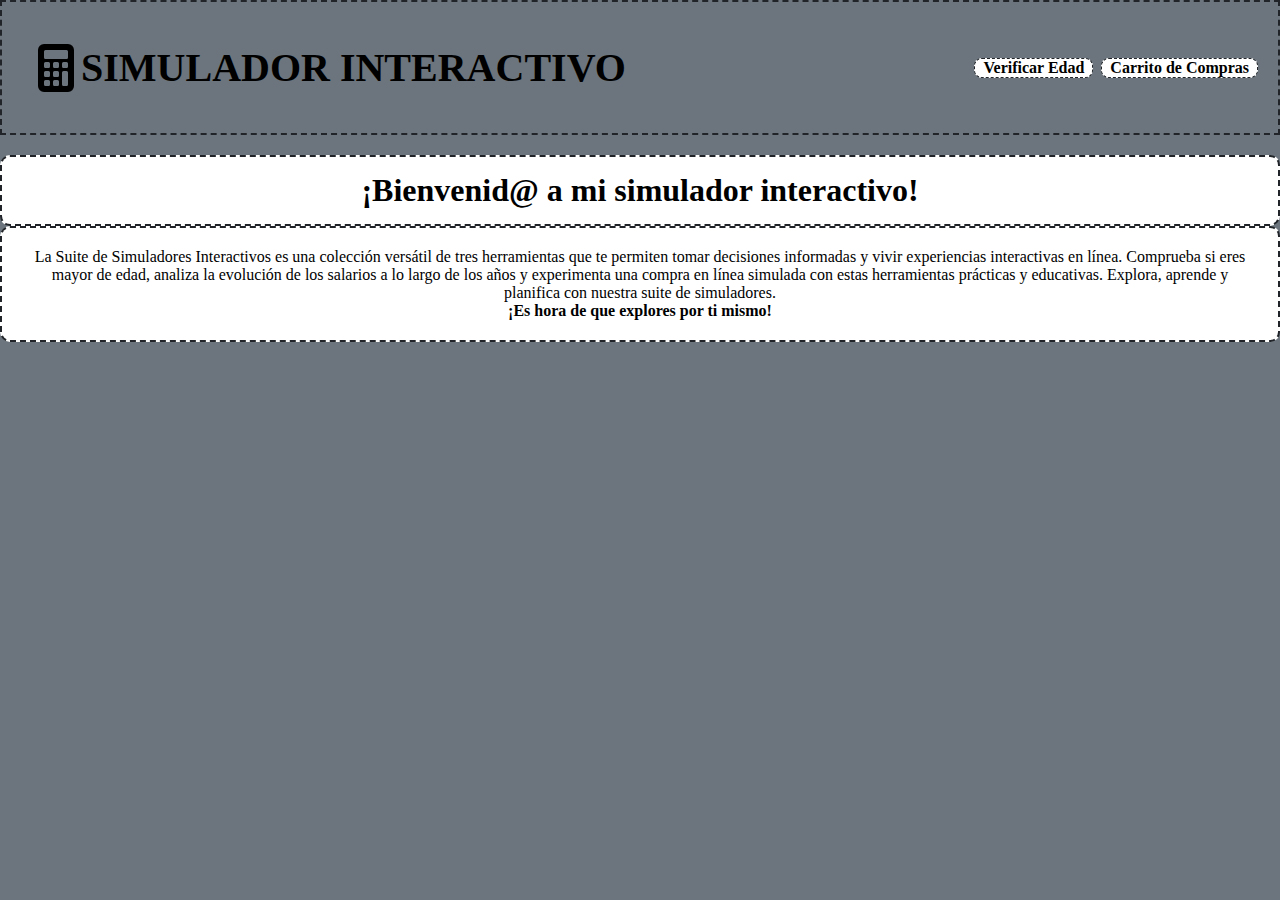
<file: index.html>
<!DOCTYPE html>
<html lang="en">

<head>
  <meta charset="UTF-8">
  <meta name="viewport" content="width=device-width, initial-scale=1.0">
  <meta name="description"
    content="Bienvenido a TheWhiskeyHOuse, tu destino en línea para encontrar una amplia selección de licores, cigarrillos electrónicos y cigarrillos tradicionales. Descubre nuestras ofertas exclusivas y disfruta de la mejor calidad en productos para adultos. ¡Visítanos ahora y encuentra tus favoritos!" />
  <title>Simulador Home</title>
  <link rel="stylesheet" href="https://cdn.jsdelivr.net/npm/bootstrap-icons@1.11.1/font/bootstrap-icons.css">
  <link rel="shortcut icon" href="recursos/iconos/calculator-fill.svg" type="image/x-icon">

  <link href="https://cdn.jsdelivr.net/npm/bootstrap@5.3.2/dist/css/bootstrap.min.css" rel="stylesheet"
    integrity="sha384-T3c6CoIi6uLrA9TneNEoa7RxnatzjcDSCmG1MXxSR1GAsXEV/Dwwykc2MPK8M2HN" crossorigin="anonymous">
  <link rel="stylesheet" href="css/styles.css">

</head>

<body>
  <header>
    <div class="header-left">
      <a href="#">
        <img src="recursos/iconos/calculator-fill.svg" alt="iconoPrincipal">
        <h1>
          Simulador interactivo
        </h1>
      </a>
    </div>

    <nav>
      <ul class="desktop-nav">
        <li><a href="html/verificarEdad.html">Verificar Edad</a></li>
        <li><a href="html/carritoCompras.html">Carrito de Compras</a></li>
      </ul>

      <img src="recursos/iconos/icon_menu.svg" alt="menu" class="menu">

      <div class="mobile-menu inactive">
        <ul class="mobile-menu-list">
          <li class="mobile-menu-list-item"><a href="html/verificarEdad.html">Verificar Edad</a></li>
          <li class="mobile-menu-list-item"><a href="html/carritoCompras.html">Carrito de Compras</a></li>
        </ul>
      </div>

    </nav>
  </header>

  <main class="container main-section ">
    <div class="row main-section-container g-3">
      <div class="col-lg-12 col-md-12 col-sm-12 main-header ">
        <div class="box-style">
          <h2>¡Bienvenid@ a mi simulador interactivo!</h2>
        </div>
      </div>
      <div class="col-lg-12 col-md-12 col-sm-12 content-left ">
        <div class="box-style text-center">
          <p class="parrafo">La Suite de Simuladores Interactivos es una colección versátil de tres herramientas que te
            permiten tomar decisiones informadas y vivir experiencias interactivas en línea. Comprueba si eres mayor de
            edad, analiza la evolución de los salarios a lo largo de los años y experimenta una compra en línea simulada
            con estas herramientas prácticas y educativas. Explora, aprende y planifica con nuestra suite de
            simuladores.</p>
          <h6>¡Es hora de que explores por ti mismo!</h6>
        </div>
      </div>
    </div>

  </main>


  <script src="https://cdn.jsdelivr.net/npm/bootstrap@5.3.2/dist/js/bootstrap.bundle.min.js"
    integrity="sha384-C6RzsynM9kWDrMNeT87bh95OGNyZPhcTNXj1NW7RuBCsyN/o0jlpcV8Qyq46cDfL"
    crossorigin="anonymous"></script>

  <script src="js/verificarEdad.js"></script>
  <script src="js/main.js"></script>

</body>

</html>
</file>
<file: css/styles.css>
@charset "UTF-8";
/* Tamaños de fuente */
/* colores  */
* {
  box-sizing: border-box;
  padding: 0;
  margin: 0;
}

html {
  font-size: 62.5%;
}

body {
  background-color: #6c757d;
}

.inactive {
  display: none;
}

header {
  position: sticky;
  background-color: #6c757d;
  border: dashed #212529 2px;
  display: flex;
  justify-content: space-between;
  align-items: center;
  padding: 1rem 2rem;
  height: 15vh;
}
header .header-left a {
  padding: 1rem;
  text-decoration: none;
  display: flex;
  align-items: center;
  justify-content: space-evenly;
  gap: 0.1rem;
}
header .header-left a img {
  width: 4.8rem;
}
header .header-left a h1 {
  font-size: 4rem;
  color: #000000;
  font-weight: bolder;
  text-transform: uppercase;
}
header .header-left a:hover {
  border-radius: 0.8rem;
  background-color: #ffffff;
  border: 0.1rem #212529 dashed;
}
header nav .desktop-nav {
  display: flex;
  align-items: center;
  margin: 0;
  gap: 0.8rem;
}
header nav .desktop-nav li {
  cursor: pointer;
  display: inline-block;
  background-color: #ffffff;
  border: 0.1rem #212529 dashed;
  border-radius: 0.8rem;
}
header nav .desktop-nav li a {
  padding: 0.8rem;
  font-size: 1.6rem;
  color: #000000;
  text-decoration: none;
  font-weight: bold;
}
header nav .desktop-nav li:hover {
  background-color: #212529;
}
header nav .desktop-nav li:hover a {
  color: #ffffff;
}
header nav .menu {
  display: none;
}
header nav .mobile-menu {
  margin: 0;
  padding: 0;
  width: 100vw;
  position: absolute;
  top: 15vh;
  left: 0;
}
header nav .mobile-menu .mobile-menu-list {
  display: flex;
  flex-direction: column;
  gap: 0.1rem 0rem;
  width: 100vw;
  margin: 0;
  padding: 0;
  list-style-type: none;
}
header nav .mobile-menu .mobile-menu-list .mobile-menu-list-item {
  width: 100%;
  font-size: 2.4rem;
  padding: 1rem 0.5rem;
  text-align: center;
  border: solid #212529 1px;
  background-color: #6c757d;
  border-radius: 1rem;
}
header nav .mobile-menu .mobile-menu-list .mobile-menu-list-item a {
  text-decoration: none;
  color: #000000;
}
header nav .mobile-menu .mobile-menu-list .mobile-menu-list-item:hover {
  background-color: #212529;
}
header nav .mobile-menu .mobile-menu-list .mobile-menu-list-item:hover a {
  color: #ffffff;
}

/* TABLETS  MAX 1200PX */
@media screen and (max-width: 1200px) {
  header .header-left a h1 {
    font-size: 3.2rem;
  }
}
/* TABLETS MAX 996PX */
@media screen and (max-width: 996px) {
  header nav .desktop-nav {
    display: none;
  }
  header nav .menu {
    display: block;
    width: 4rem;
    cursor: pointer;
  }
}
/* MOBILES MAX 576PX */
@media screen and (max-width: 576px) {
  header .header-left a h1 {
    display: none;
  }
}
.main-section {
  margin-top: 2rem;
}
.main-section .main-section-container .main-header .box-style {
  padding: 1.5rem 0;
  text-align: center;
}
.main-section .main-section-container .main-header .box-style h2 {
  font-size: 3.2rem;
}
.main-section .main-section-container .content-left .box-style, .main-section .main-section-container .main-descripción .box-style {
  padding: 2rem;
}
.main-section .main-section-container .content-left .box-style h3, .main-section .main-section-container .main-descripción .box-style h3 {
  text-align: center;
  font-size: 2.4rem;
}
.main-section .main-section-container .content-left .box-style p, .main-section .main-section-container .main-descripción .box-style p {
  text-align: center;
  font-size: 1.6rem;
}
.main-section .main-section-container .content-left .box-style h6, .main-section .main-section-container .main-descripción .box-style h6 {
  text-align: center;
  font-size: 1.6rem;
}
.main-section .main-section-container .content-center .box-style {
  padding: 2rem;
  background-color: yellow;
}
.main-section .main-section-container .content-rigth .box-style {
  padding: 2rem;
}
.main-section .main-section-container .content-rigth .box-style h3 {
  font-size: 2.4rem;
}
.main-section .main-section-container .content-rigth .box-style .form {
  display: flex;
  flex-direction: column;
  gap: 0.3rem;
}
.main-section .main-section-container .content-rigth .box-style .form .label span {
  font-size: 1.6rem;
}
.main-section .main-section-container .content-rigth .box-style .form .label input {
  margin-left: 1rem;
  padding: 0.8rem 1.2rem;
  font-size: 1.6rem;
  border-radius: 1rem;
}
.main-section .main-section-container .content-rigth .box-style .verificar-edad-section .button-verificar {
  padding: 0.5rem 2rem;
  font-size: 1.6rem;
  text-transform: uppercase;
  font-weight: bold;
  border-radius: 1rem;
}
.main-section .main-section-container .content-rigth .box-style .verificar-edad-section .output-verificar {
  width: 100%;
  border: 2px dashed #212529;
  padding: 0.5rem 2rem;
  border-radius: 1rem;
  font-size: 1.6rem;
  margin: 1rem 0rem;
}

.box-style {
  background-color: #ffffff;
  border-radius: 1rem;
  border: dashed #212529 2px;
}

.content-products .box-style {
  padding: 1.5rem 1rem;
}
.content-products .box-style h3 {
  text-align: center;
  font-size: 3.2rem;
  text-transform: capitalize;
  padding-bottom: 1rem;
}
.content-products .box-style .products-section-container .product-card {
  position: relative;
  display: flex;
  align-items: center;
  border: #6c757d 1px dotted;
  border-radius: 1rem;
  margin-bottom: 1rem;
}
.content-products .box-style .products-section-container .product-card .product-card-image img {
  width: 12rem;
}
.content-products .box-style .products-section-container .product-card .product-card-information {
  padding: 1rem 1rem 1rem 0.5rem;
}
.content-products .box-style .products-section-container .product-card .product-card-information .product-name {
  text-align: left;
  padding: 0;
  margin: 0;
  font-size: 1.6rem;
  font-weight: bold;
  color: #212529;
}
.content-products .box-style .products-section-container .product-card .product-card-information .product-second-name {
  text-align: left;
  padding: 0;
  margin: 0;
  font-size: 1.6rem;
  font-weight: bold;
  color: #212529;
}
.content-products .box-style .products-section-container .product-card .product-card-information .product-category {
  padding: 0;
  margin: 0;
  font-size: 1.6rem;
  color: #212529;
}
.content-products .box-style .products-section-container .product-card .product-card-information .product-volume {
  padding: 0;
  margin: 0;
  font-size: 1.6rem;
  color: #6c757d;
}
.content-products .box-style .products-section-container .product-card .product-card-information .product-price {
  padding: 0;
  margin: 0;
  font-size: 1.6rem;
  color: #6c757d;
}
.content-products .box-style .products-section-container .product-card .add-to-card-button {
  cursor: pointer;
  position: absolute;
  right: 1rem;
  width: 5.2rem;
}
.content-products .box-style .products-section-container .product-card:hover {
  background-color: #6c757d;
}
.content-products .box-style .products-section-container .product-card:hover .product-card-information .product-name {
  color: #ffffff;
}
.content-products .box-style .products-section-container .product-card:hover .product-card-information .product-second-name {
  color: #ffffff;
}
.content-products .box-style .products-section-container .product-card:hover .product-card-information .product-category {
  color: #ffffff;
}
.content-products .box-style .products-section-container .product-card:hover .product-card-information .product-volume {
  color: #ffffff;
}
.content-products .box-style .products-section-container .product-card:hover .product-card-information .product-price {
  color: #ffffff;
}

.content-products-sold .box-style {
  padding: 1.5rem 1rem;
}
.content-products-sold .box-style h3 {
  text-align: center;
  font-size: 3.2rem;
  text-transform: capitalize;
  padding-bottom: 1rem;
}
.content-products-sold .box-style .products-section-container .product-card {
  display: flex;
  border: #6c757d 1px dotted;
  border-radius: 1rem;
  margin-bottom: 1rem;
}
.content-products-sold .box-style .products-section-container .product-card .product-card-image img {
  width: 12rem;
}
.content-products-sold .box-style .products-section-container .product-card .product-card-information-container {
  display: flex;
  width: 100%;
  margin-right: 1rem;
  justify-content: space-between;
}
.content-products-sold .box-style .products-section-container .product-card .product-card-information-container .product-card-information {
  padding: 1rem 1rem 1rem 0.5rem;
}
.content-products-sold .box-style .products-section-container .product-card .product-card-information-container .product-card-information .product-name {
  text-align: left;
  padding: 0;
  margin: 0;
  font-size: 1.6rem;
  font-weight: bold;
  color: #212529;
}
.content-products-sold .box-style .products-section-container .product-card .product-card-information-container .product-card-information .product-second-name {
  text-align: left;
  padding: 0;
  margin: 0;
  font-size: 1.6rem;
  font-weight: bold;
  color: #212529;
}
.content-products-sold .box-style .products-section-container .product-card .product-card-information-container .product-card-information .product-category {
  padding: 0;
  margin: 0;
  font-size: 1.6rem;
  color: #212529;
}
.content-products-sold .box-style .products-section-container .product-card .product-card-information-container .product-card-information .product-volume {
  padding: 0;
  margin: 0;
  font-size: 1.6rem;
  color: #6c757d;
}
.content-products-sold .box-style .products-section-container .product-card .product-card-information-container .product-card-information .product-price {
  padding: 0;
  margin: 0;
  font-size: 1.6rem;
  color: #6c757d;
}
.content-products-sold .box-style .products-section-container .product-card .product-card-information-container .product-card-modificar {
  display: flex;
  align-items: center;
  justify-content: space-evenly;
}
.content-products-sold .box-style .products-section-container .product-card .product-card-information-container .product-card-modificar .sumar,
.content-products-sold .box-style .products-section-container .product-card .product-card-information-container .product-card-modificar .restar {
  margin: 0;
  cursor: pointer;
  width: 5.2rem;
  height: 5.2rem;
  border-radius: 100%;
  padding: 1rem;
  text-align: center;
  text-justify: center;
  background-color: #acd9b2;
  color: #ffffff;
  font-size: 1.6rem;
  font-weight: bolder;
}
.content-products-sold .box-style .products-section-container .product-card .product-card-information-container .product-card-modificar .cantidad {
  font-size: 1.6rem;
  color: #6c757d;
  padding: 0.5rem 1rem;
  margin-top: 0.5rem;
}
.content-products-sold .box-style .products-section-container .product-card:hover {
  background-color: #6c757d;
}
.content-products-sold .box-style .products-section-container .product-card:hover .product-card-information-container .product-card-information .product-name {
  color: #ffffff;
}
.content-products-sold .box-style .products-section-container .product-card:hover .product-card-information-container .product-card-information .product-second-name {
  color: #ffffff;
}
.content-products-sold .box-style .products-section-container .product-card:hover .product-card-information-container .product-card-information .product-category {
  color: #ffffff;
}
.content-products-sold .box-style .products-section-container .product-card:hover .product-card-information-container .product-card-information .product-volume {
  color: #ffffff;
}
.content-products-sold .box-style .products-section-container .product-card:hover .product-card-information-container .product-card-information .product-price {
  color: #ffffff;
}
.content-products-sold .box-style .products-section-container .product-card:hover .product-card-information-container .product-card-modificar .cantidad {
  color: #ffffff;
}
.content-products-sold .box-style .total-display-container {
  display: flex;
  align-items: center;
  justify-content: space-around;
  padding: 0.5rem 1rem;
  background-color: #000000;
  width: 100%;
  color: #ffffff;
  border: #6c757d 1px dotted;
  border-radius: 1rem;
}
.content-products-sold .box-style .total-display-container .total-title {
  margin: 0;
  font-size: 1.6rem;
  font-weight: bold;
}
.content-products-sold .box-style .total-display-container .total-valor {
  margin: 0;
  font-size: 1.6rem;
  font-weight: bold;
}

/*# sourceMappingURL=styles.css.map */
</file>
